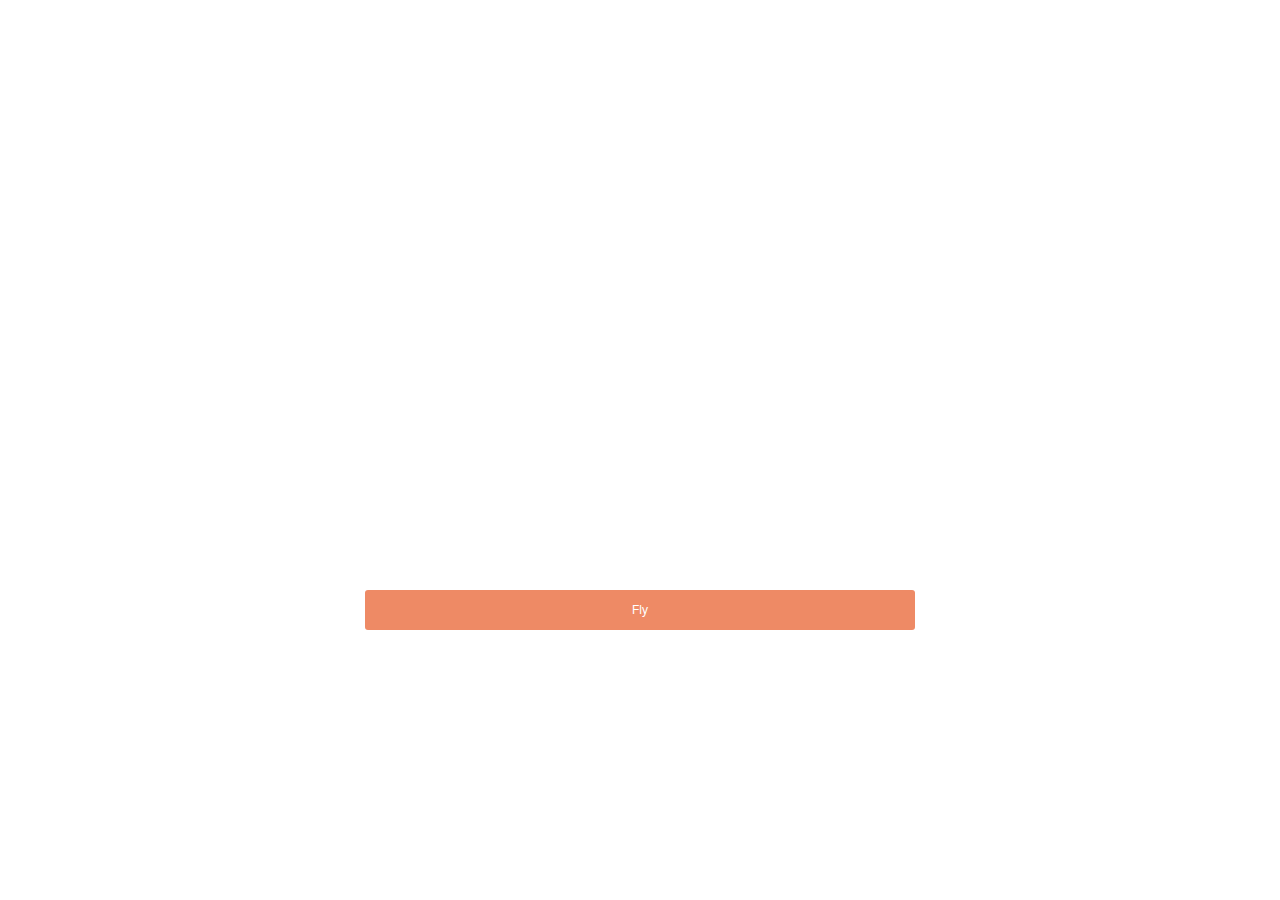
<file: docs/map-error.html>
<html>
<head>
    <meta charset='utf-8' />
    <title></title>
    <meta name='robots' content='noindex, nofollow'>
    <meta name='viewport' content='initial-scale=1,maximum-scale=1,user-scalable=no' />
    <script src='https://api.tiles.mapbox.com/mapbox-gl-js/v1.2.0/mapbox-gl.js'></script>
    <script src="https://ajax.googleapis.com/ajax/libs/jquery/3.4.1/jquery.min.js"></script>
    <script src="https://d3js.org/d3.v4.js"></script>
    <link rel="stylesheet" type="text/css" href="main.css">
    <link href='https://api.tiles.mapbox.com/mapbox-gl-js/v1.2.0/mapbox-gl.css' rel='stylesheet'/>
</head>
<body>

<div id='container'>
  <div id='menu'></div>
  <div id='map'></div>
  <button id='fly'>Fly</button>
</div>

</body>
<script type="text/javascript" src="main.js"></script>
</html>
</file>
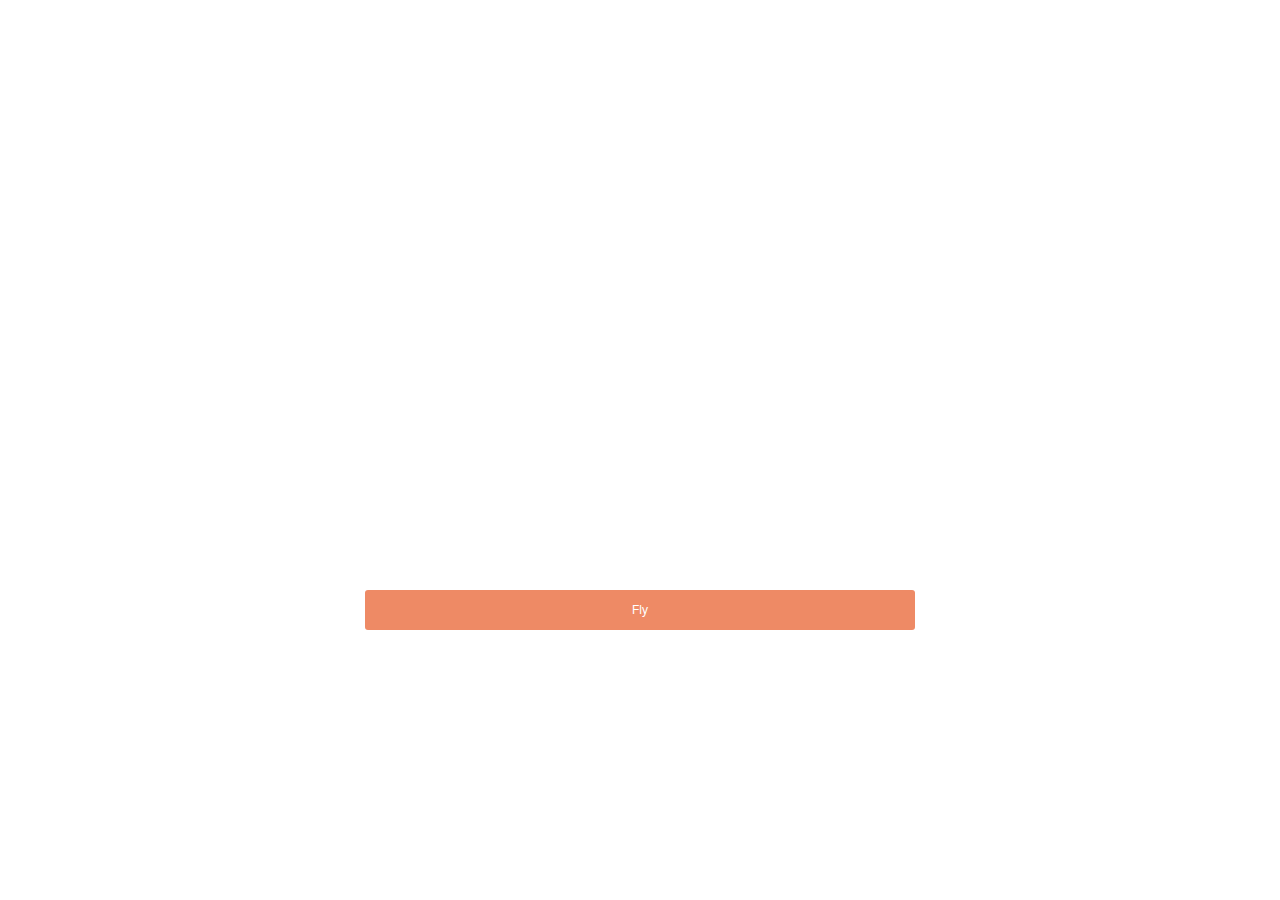
<file: docs/nocar.html>
<html>
<head>
    <meta charset='utf-8' />
    <title></title>
    <meta name='robots' content='noindex, nofollow'>
    <meta name='viewport' content='initial-scale=1,maximum-scale=1,user-scalable=no' />
    <script src='https://api.tiles.mapbox.com/mapbox-gl-js/v1.2.0/mapbox-gl.js'></script>
    <script src="https://ajax.googleapis.com/ajax/libs/jquery/3.4.1/jquery.min.js"></script>
    <script src="https://d3js.org/d3.v4.js"></script>
    <link rel="stylesheet" type="text/css" href="main.css">
    <link href='https://api.tiles.mapbox.com/mapbox-gl-js/v1.2.0/mapbox-gl.css' rel='stylesheet'/>
</head>
<body>

<div id='container'>
  <div id='menu'></div>
  <div id='map'></div>
  <button id='fly'>Fly</button>
</div>

</body>
<script type="text/javascript" src="nocar.js"></script>
</html>
</file>
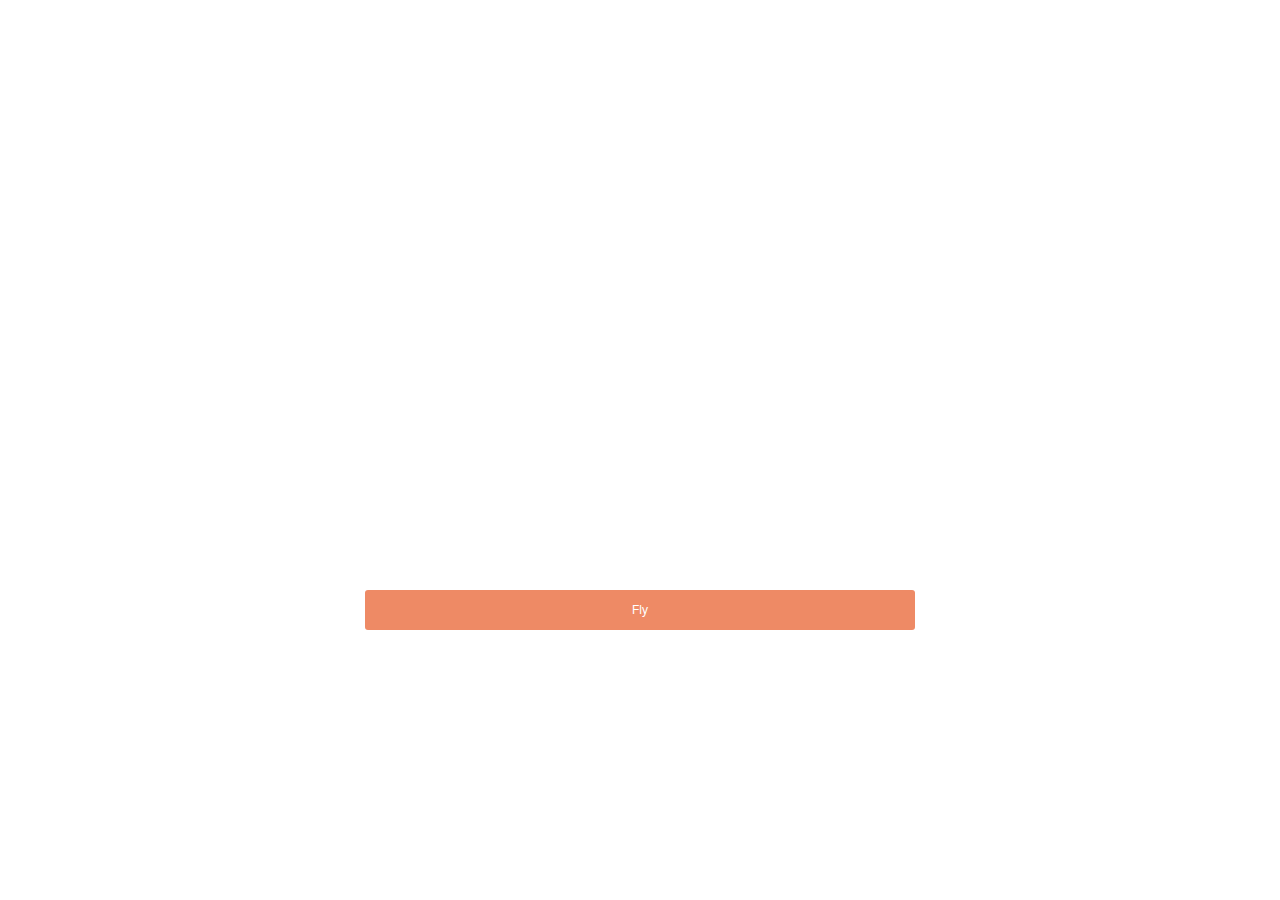
<file: docs/ppl.html>
<html>
<head>
    <meta charset='utf-8' />
    <title></title>
    <meta name='robots' content='noindex, nofollow'>
    <meta name='viewport' content='initial-scale=1,maximum-scale=1,user-scalable=no' />
    <script src='https://api.tiles.mapbox.com/mapbox-gl-js/v1.2.0/mapbox-gl.js'></script>
    <script src="https://ajax.googleapis.com/ajax/libs/jquery/3.4.1/jquery.min.js"></script>
    <script src="https://d3js.org/d3.v4.js"></script>
    <link rel="stylesheet" type="text/css" href="main.css">
    <link href='https://api.tiles.mapbox.com/mapbox-gl-js/v1.2.0/mapbox-gl.css' rel='stylesheet'/>
</head>
<body>

<div id='container'>
  <div id='menu'></div>
  <div id='map'></div>
  <button id='fly'>Fly</button>
</div>

</body>
<script type="text/javascript" src="ppl.js"></script>
</html>
</file>
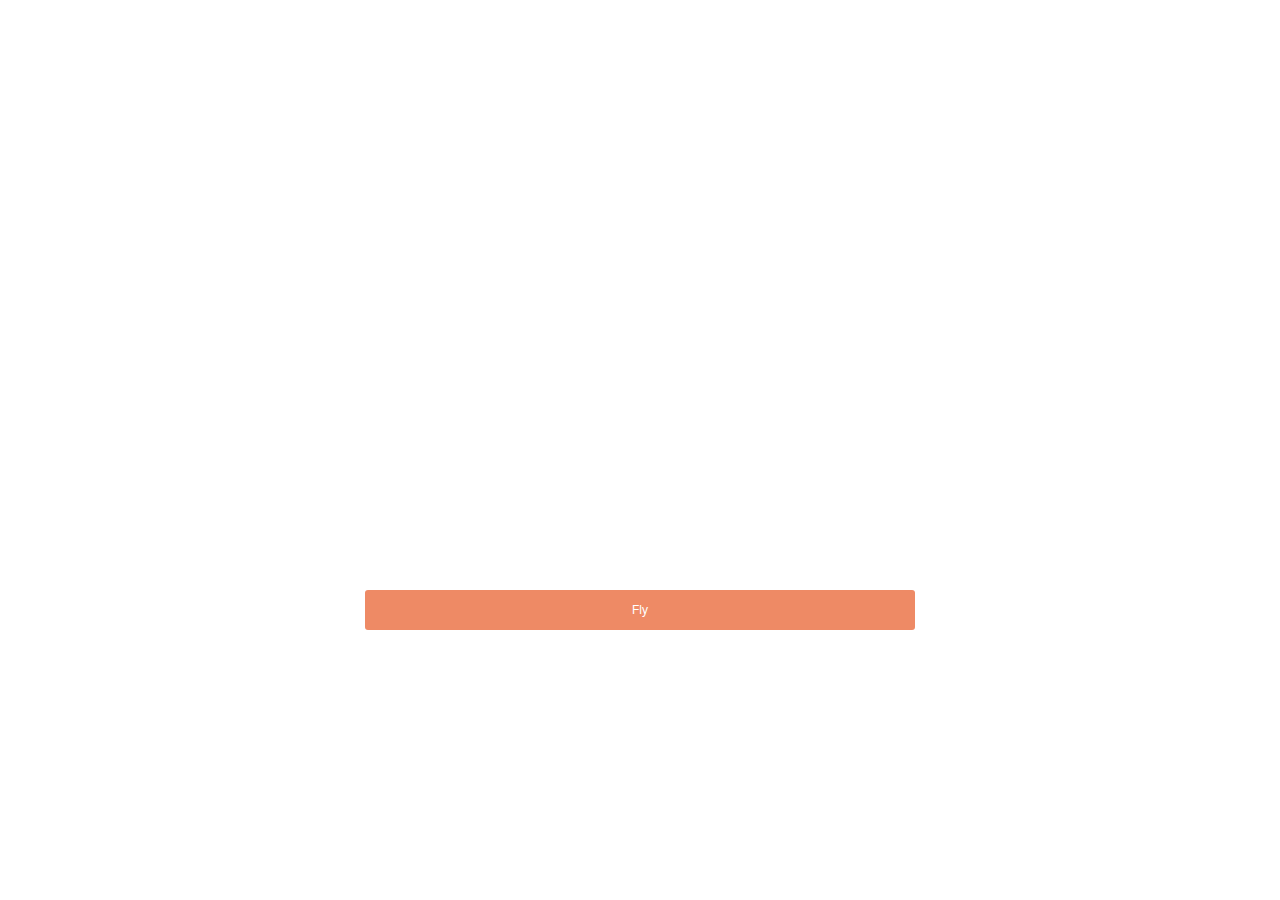
<file: docs/wfh.html>
<html>
<head>
    <meta charset='utf-8' />
    <title></title>
    <meta name='robots' content='noindex, nofollow'>
    <meta name='viewport' content='initial-scale=1,maximum-scale=1,user-scalable=no' />
    <script src='https://api.tiles.mapbox.com/mapbox-gl-js/v1.2.0/mapbox-gl.js'></script>
    <script src="https://ajax.googleapis.com/ajax/libs/jquery/3.4.1/jquery.min.js"></script>
    <script src="https://d3js.org/d3.v4.js"></script>
    <link rel="stylesheet" type="text/css" href="main.css">
    <link href='https://api.tiles.mapbox.com/mapbox-gl-js/v1.2.0/mapbox-gl.css' rel='stylesheet'/>
</head>
<body>

<div id='container'>
  <div id='menu'></div>
  <div id='map'></div>
  <button id='fly'>Fly</button>
</div>

</body>
<script type="text/javascript" src="wfh.js"></script>
</html>
</file>
<file: docs/main.css>
body { 
    margin: 0; 
    padding: 0; 
    font-family: 'Open Sans', sans-serif;
}
#container {
    display: block;
    position: relative;
    margin: 0px auto;
    padding: 30px;
    height: 550px;
    width: 550px;
}
#map {
    position: relative;
    padding: 0px;
    height: 550px;
    width: 100%;
}
#menu {
    position: relative;
    padding-left: 20px;
}
.axis text {
    font-size: 12px;
    font-weight: bold;
}
svg {
    padding-left: 305px;
    padding-top: 0px;
}
#fly {
    display: block;
    position: relative;
    margin: 10px auto;
    width: 100%;
    height: 40px;
    padding: 00px;
    border: none;
    border-radius: 3px;
    font-size: 12px;
    text-align: center;
    color: #fff;
    background: #ee8a65;
}
</file>
